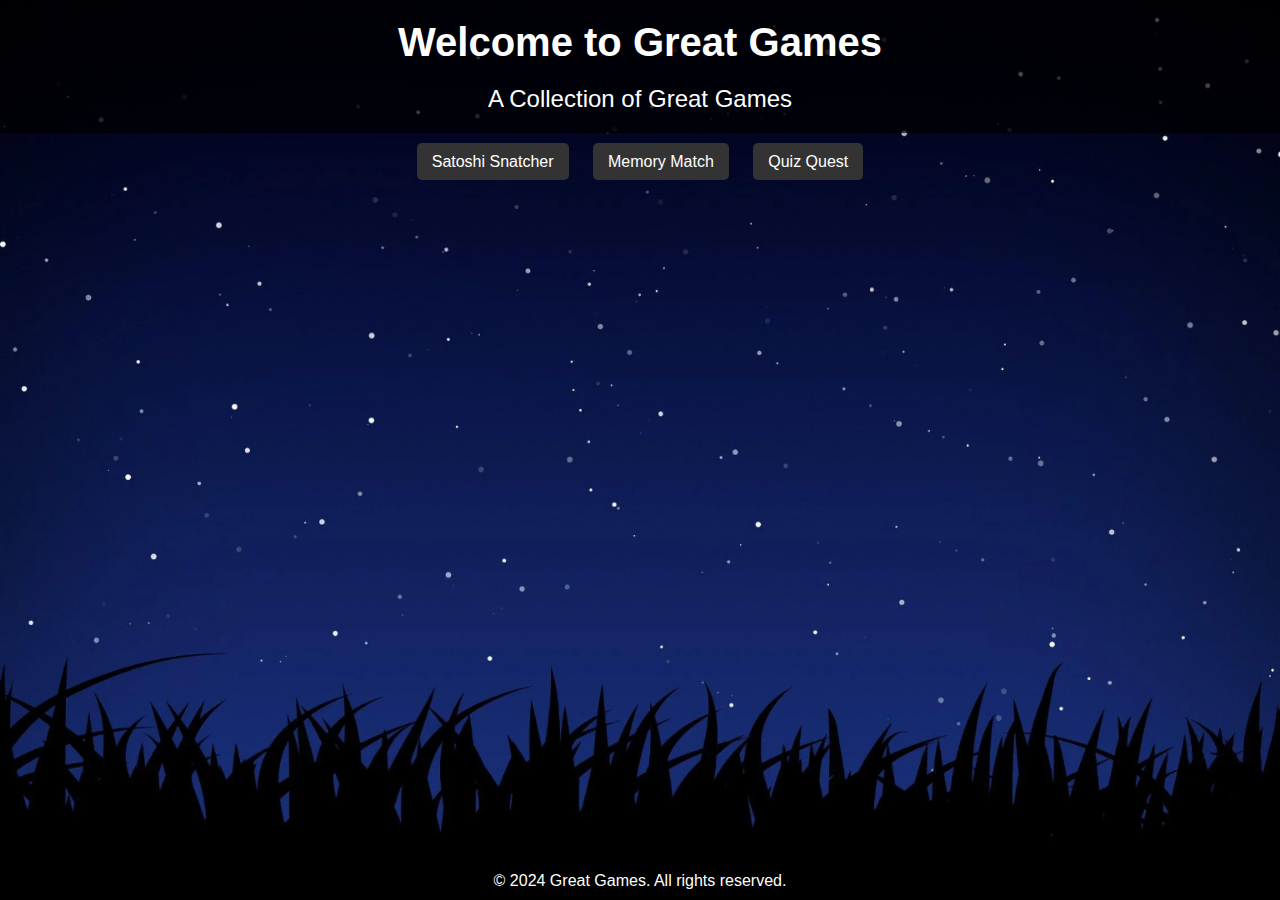
<file: final project/index.html>
<!DOCTYPE html>
<html lang="en">
<head>
    <meta charset="UTF-8">
    <meta name="viewport" content="width=device-width, initial-scale=1.0">
    <title>Great Games</title>
    <link rel="stylesheet" href="css/style.css">
</head>
<body>
    <header>
        <h1>Welcome to Great Games</h1>
        <p>A Collection of Great Games</p>
    </header>
    <nav>
        <ul>
            <li><a href="satoshi-snatcher.html">Satoshi Snatcher</a></li>
            <li><a href="memory-match.html">Memory Match</a></li>
            <li><a href="quiz-quest.html">Quiz Quest</a></li>
        </ul>
    </nav>
    <footer>
        <p>© 2024 Great Games. All rights reserved.</p>
    </footer>
</body>
</html>
</file>
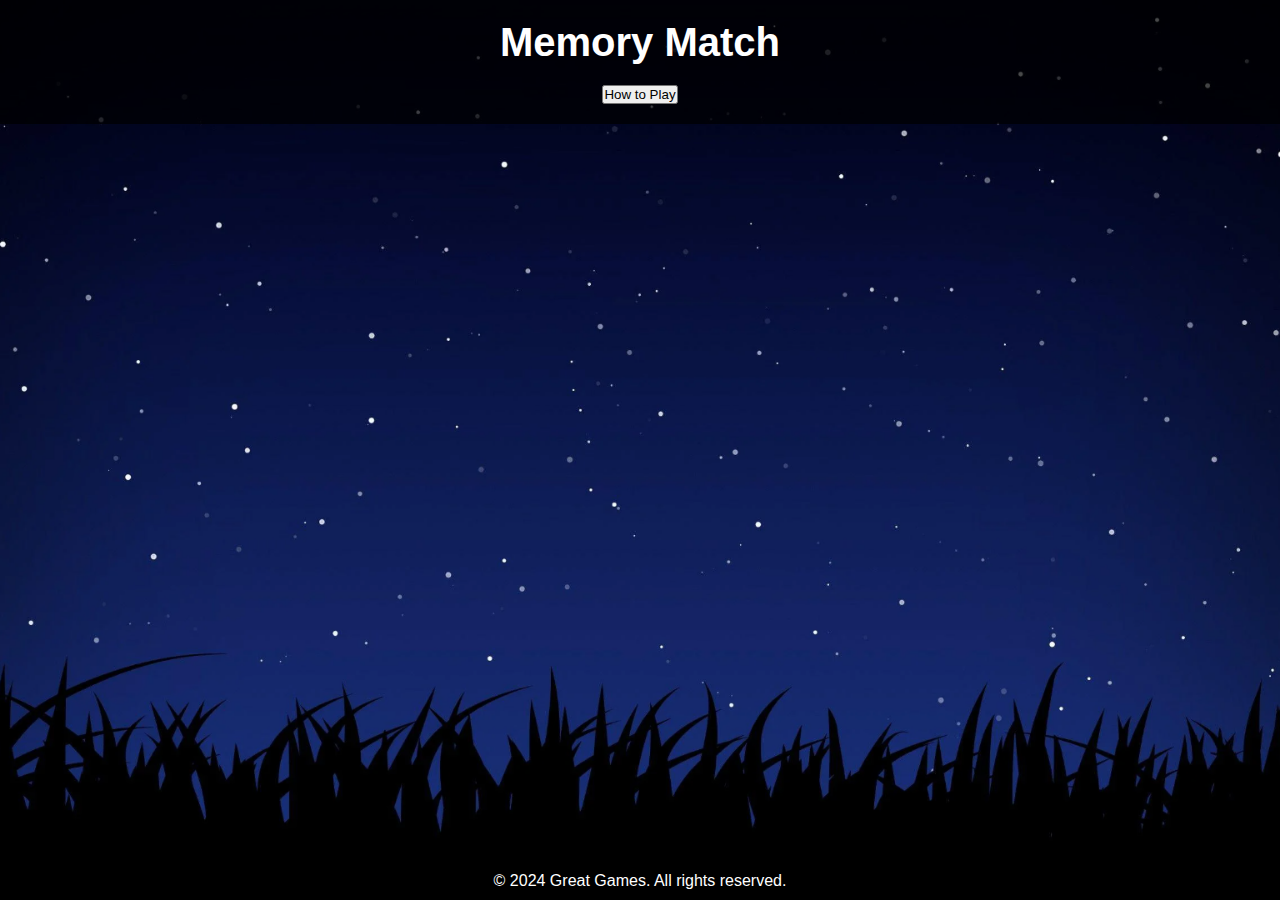
<file: final project/memory-match.html>
<!DOCTYPE html>
<html lang="en">
<head>
    <meta charset="UTF-8">
    <meta name="viewport" content="width=device-width, initial-scale=1.0">
    <title>Memory Match</title>
    <link rel="stylesheet" href="css/style.css">
    <script src="js/script.js" defer></script>
</head>
<body>
    <header>
        <h1>Memory Match</h1>
        <button id="howToPlayBtn">How to Play</button>
        <div id="howToPlayInfo" style="display: none;">
            <p>Click on cards to flip them over. Match pairs of cards to clear them from the board. Try to clear all cards in the fewest moves possible.</p>
        </div>
    </header>
    <!-- Game content here -->
    <footer>
        <p>© 2024 Great Games. All rights reserved.</p>
    </footer>
</body>
</html>
</file>
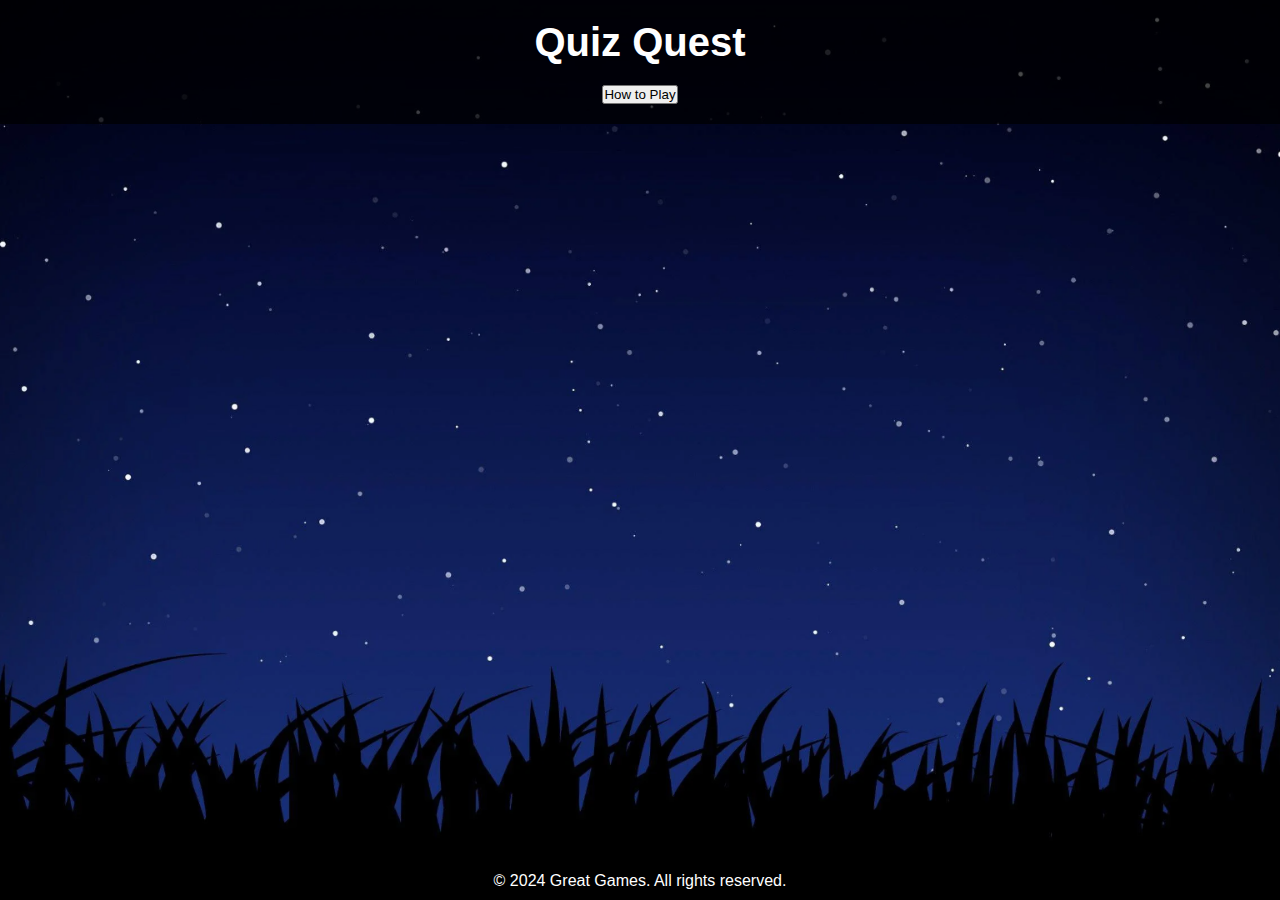
<file: final project/quiz-quest.html>
<!DOCTYPE html>
<html lang="en">
<head>
    <meta charset="UTF-8">
    <meta name="viewport" content="width=device-width, initial-scale=1.0">
    <title>Quiz Quest</title>
    <link rel="stylesheet" href="css/style.css">
    <script src="js/script.js" defer></script>
</head>
<body>
    <header>
        <h1>Quiz Quest</h1>
        <button id="howToPlayBtn">How to Play</button>
        <div id="howToPlayInfo" style="display: none;">
            <p>Answer multiple-choice questions correctly to advance through levels. Each correct answer awards points and progresses you to the next question.</p>
        </div>
    </header>
    <!-- Game content here -->
    <footer>
        <p>© 2024 Great Games. All rights reserved.</p>
    </footer>
</body>
</html>
</file>
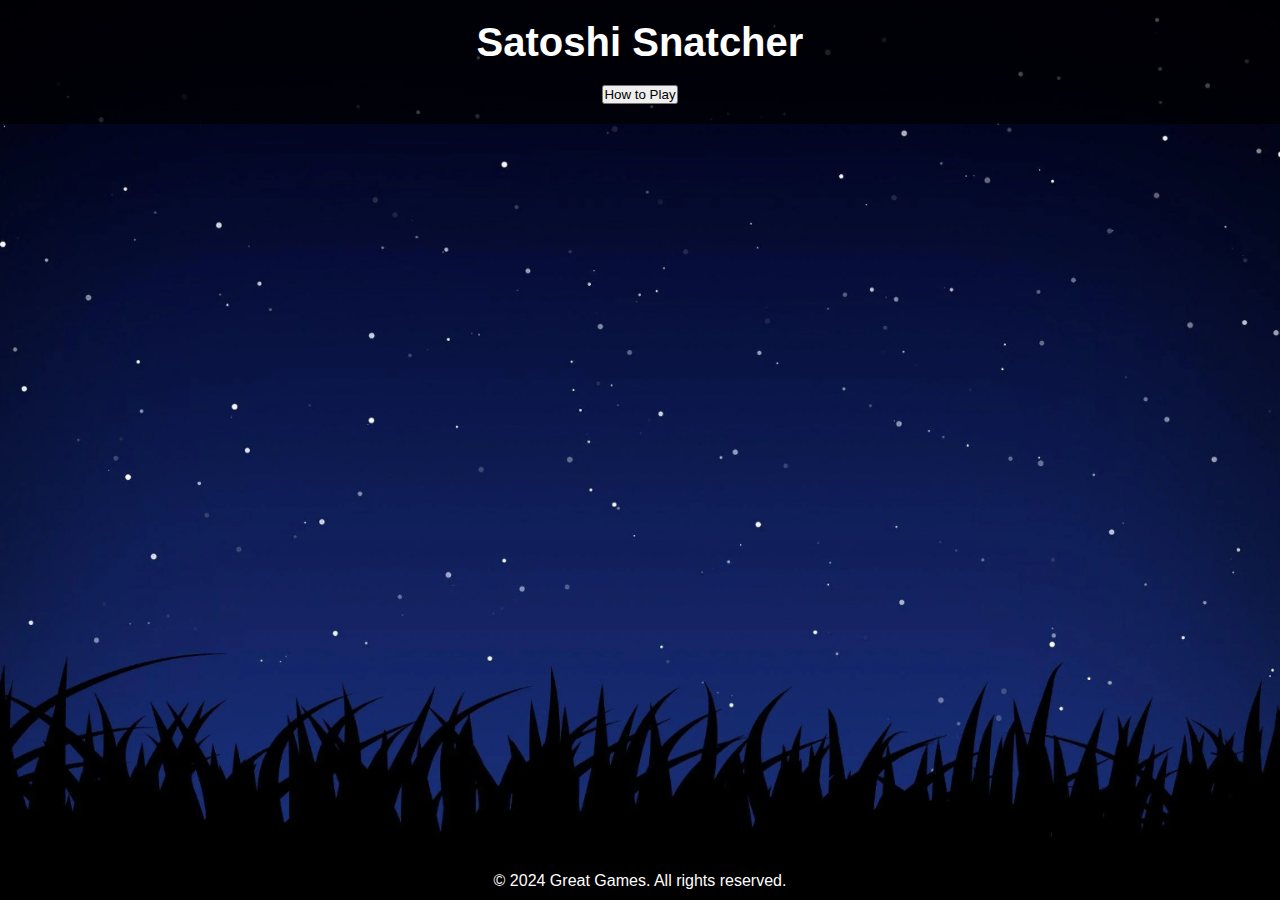
<file: final project/satoshi-snatcher.html>
<!DOCTYPE html>
<html lang="en">
<head>
    <meta charset="UTF-8">
    <meta name="viewport" content="width=device-width, initial-scale=1.0">
    <title>Satoshi Snatcher</title>
    <link rel="stylesheet" href="css/style.css">
    <script src="js/script.js" defer></script>
</head>
<body>
    <header>
        <h1>Satoshi Snatcher</h1>
        <button id="howToPlayBtn">How to Play</button>
        <div id="howToPlayInfo" style="display: none;">
            <p>Use left/right arrow keys to move your digital wallet. Avoid bombs to keep your wallet intact. Collect Satoshis to increase your score.</p>
        </div>
    </header>
    <!-- Game content here -->
    <footer>
        <p>© 2024 Great Games. All rights reserved.</p>
    </footer>
</body>
</html>
</file>
<file: final project/css/style.css>
* {
    margin: 0;
    padding: 0;
    box-sizing: border-box;
}

html, body {
    height: 100%;
    font-family: Arial, sans-serif;
}

body {
    display: flex;
    flex-direction: column;
    min-height: 100vh;
    background-image: url('../media/main-background.png');
    background-size: cover;
    background-position: center;
    background-attachment: fixed;
    color: #ffffff;
}

/* Header styling */
header {
    background-color: rgba(0, 0, 0, 0.7);
    padding: 20px 0;
    text-align: center;
}

header h1 {
    font-size: 2.5em;
    margin-bottom: 0.5em;
}

header p {
    font-size: 1.5em;
}

/* Navigation/Game Tabs */
nav {
    margin: 20px 0;
    text-align: center;
}

nav ul {
    list-style: none;
}

nav ul li {
    display: inline;
    margin: 0 10px;
}

nav ul li a {
    text-decoration: none;
    color: #ffffff;
    background-color: #333333;
    padding: 10px 15px;
    border-radius: 5px;
    transition: background-color 0.3s ease;
}

nav ul li a:hover {
    background-color: #007bff;
}

/* Footer styling */
footer {
    margin-top: auto;
    padding: 10px 0;
    background-color: rgba(0, 0, 0, 0.7);
    text-align: center;
    width: 100%;
}

@media (max-width: 768px) {
    nav ul li {
        display: block;
        margin: 10px auto;
    }
}

/* Game Description and Instructions */
.game-info {
    background-color: rgba(0, 0, 0, 0.8); /* Semi-transparent black background */
    margin: 20px auto; /* Center the container */
    padding: 20px;
    border-radius: 10px; /* Rounded corners */
    max-width: 800px; /* Maximum width with centering */
    color: #ffffff; /* White text color */
}

/* New rule for spacing below the How to Play button */
#howToPlayInfo {
    margin-top: 10px; /* Creates space between the button and the text box */
}

.game-info h2, .game-info h3 {
    color: #00ff00; /* Bright green for headings to stand out */
}

.game-info p, .game-info ul {
    text-align: left; /* Align text to the left for readability */
    margin-bottom: 10px; /* Spacing between paragraphs and list */
}

.game-info ul {
    list-style-type: square; /* Square bullets for lists */
    padding-left: 20px; /* Indent list items */
}

.game-info a {
    display: inline-block; /* Make links block to allow padding */
    background-color: #007bff; /* Button-like appearance for links */
    color: #ffffff; /* White text */
    padding: 10px 15px; /* Padding for button size */
    margin-top: 10px; /* Space above the button */
    border-radius: 5px; /* Rounded corners for buttons */
    text-decoration: none; /* No underline */
    transition: background-color 0.3s; /* Smooth transition for hover effect */
}

.game-info a:hover {
    background-color: #0056b3;
}

/* Responsive adjustments for smaller screens */
@media (max-width: 768px) {
    .game-info {
        padding: 15px;
        margin: 10px;
    }
}

/* Modal Styling */
.modal {
    display: none; /* Hidden by default */
    position: fixed; /* Stay in place */
    z-index: 1; /* Sit on top */
    left: 0;
    top: 0;
    width: 100%; /* Full width */
    height: 100%; /* Full height */
    overflow: auto; /* Enable scroll if needed */
    background-color: rgb(0,0,0); /* Fallback color */
    background-color: rgba(0,0,0,0.4); /* Black w/ opacity */
    padding-top: 60px;
}

.modal-content {
    background-color: #fefefe;
    margin: 5% auto;
    padding: 20px;
    border: 1px solid #888;
    width: 80%;
    border-radius: 5px;
}

.close {
    color: #aaa;
    float: right;
    font-size: 28px;
    font-weight: bold;
}

.close:hover,
.close:focus {
    color: black;
    text-decoration: none;
    cursor: pointer;
}

.small-text {
    font-size: 0.8em;
}
</file>
